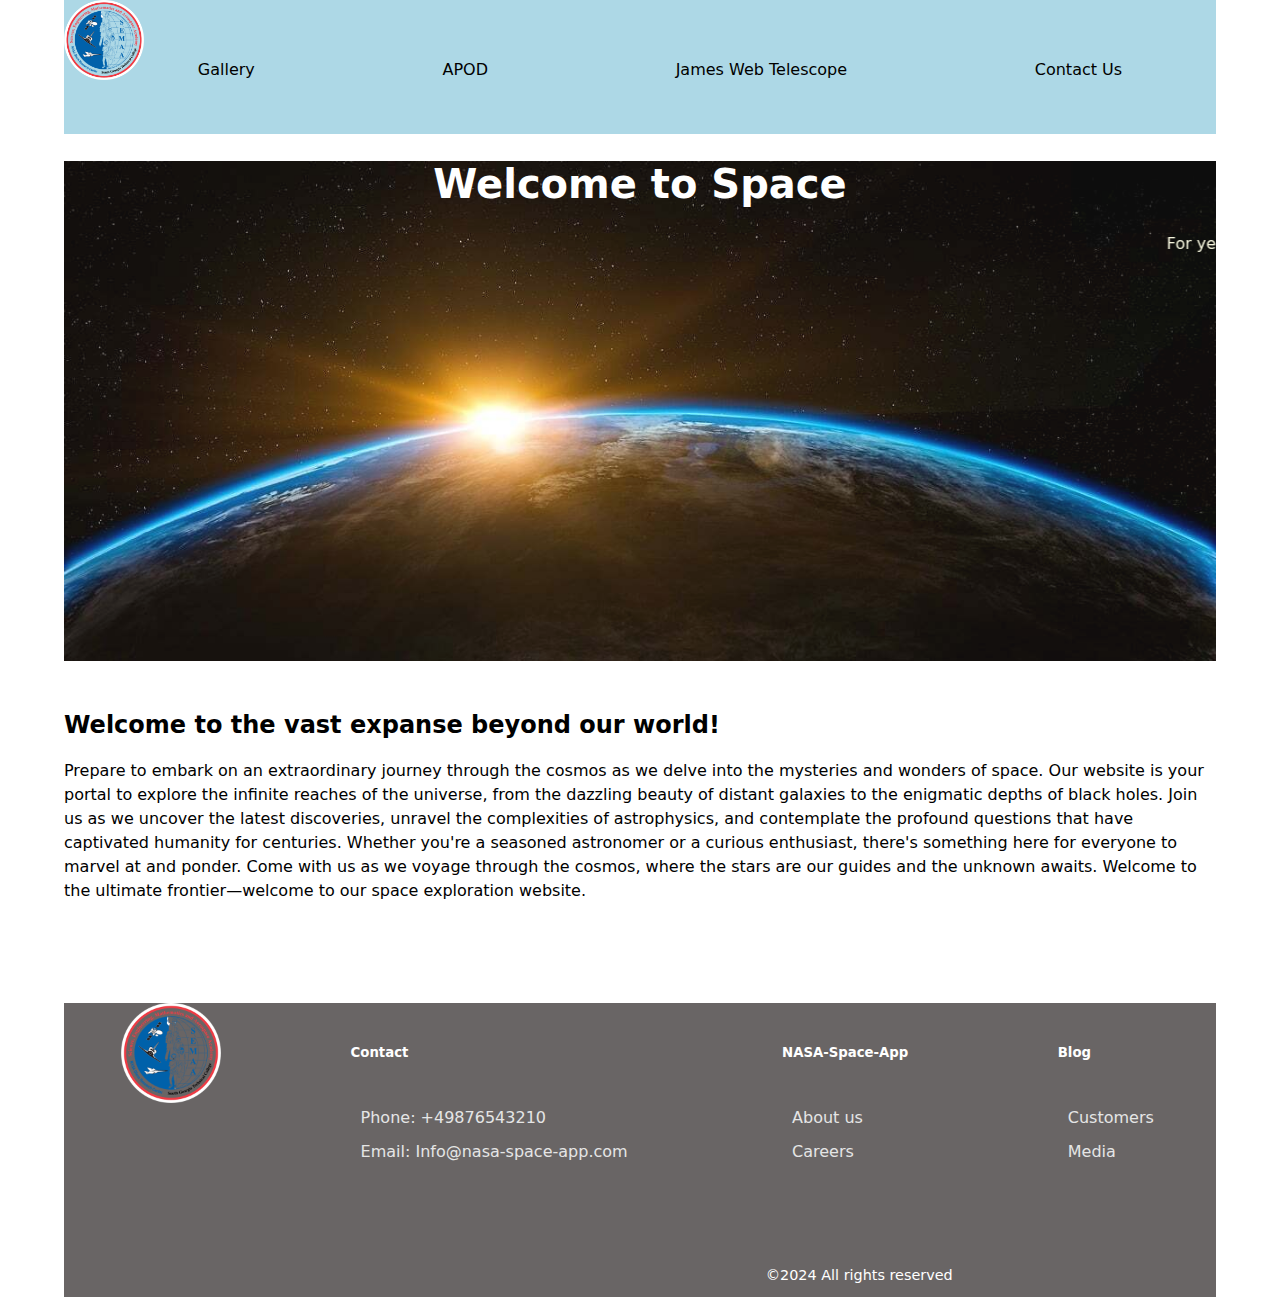
<file: index.html>
<!DOCTYPE html>
<html lang="en">
  <head>
    <meta charset="UTF-8" />
    <meta name="viewport" content="width=device-width, initial-scale=1.0" />
    <link rel="preconnect" href="https://fonts.googleapis.com" />
    <link rel="preconnect" href="https://fonts.gstatic.com" crossorigin />
    <link
      href="https://fonts.googleapis.com/css2?family=Roboto:ital,wght@0,300;0,400;0,700;1,400;1,700&family=Rubik:wght@300&display=swap"
      rel="stylesheet"
    />
    <link
      rel="stylesheet"
      href="https://cdnjs.cloudflare.com/ajax/libs/font-awesome/6.4.2/css/all.min.css"
      integrity="sha512-z3gLpd7yknf1YoNbCzqRKc4qyor8gaKU1qmn+CShxbuBusANI9QpRohGBreCFkKxLhei6S9CQXFEbbKuqLg0DA=="
      crossorigin="anonymous"
      referrerpolicy="no-referrer"
    />
    <link rel="stylesheet" href="css/style.css" />
    <title>NASA-Space-App</title>
  </head>
  <body>
    <header>
      <div class="header-container">
        <div class="logo">
          <img class="logo-img" src="./assets/nasa-png.png" alt="logo" />
        </div>
        <div class="menu">
          <ul class="nav-bar-list">
            <li>
              <a class="nav-bar-items" href="/gallery.html">Gallery</a>
            </li>
            <li><a class="nav-bar-items" href="/apod.html">APOD</a></li>
            <li>
              <a
                class="nav-bar-items"
                href="https://webb.nasa.gov/"
                target="_blank"
                >James Web Telescope</a
              >
            </li>
            <li>
              <a class="nav-bar-items" href="./contact.html">Contact Us</a>
            </li>
          </ul>
        </div>
      </div>
    </header>
    <main>
      <section class="hero">
        <h1 class="hero-text">Welcome to Space</h1>
        <p style="color: beige">
          <marquee>
            For years it was believed that Earth was the only planet in our
            solar system with liquid water. More recently, NASA revealed its
            strongest evidence yet that there is intermittent running water
            on Mars, too!</marquee
          >
        </p>
      </section>
      <section>
        <div style="margin-top: 50px">
          <h2>Welcome to the vast expanse beyond our world!</h2>
          <p class="intro-text">
            Prepare to embark on an extraordinary journey through the cosmos as
            we delve into the mysteries and wonders of space. Our website is
            your portal to explore the infinite reaches of the universe, from
            the dazzling beauty of distant galaxies to the enigmatic depths of
            black holes. Join us as we uncover the latest discoveries, unravel
            the complexities of astrophysics, and contemplate the profound
            questions that have captivated humanity for centuries. Whether
            you're a seasoned astronomer or a curious enthusiast, there's
            something here for everyone to marvel at and ponder. Come with us as
            we voyage through the cosmos, where the stars are our guides and the
            unknown awaits. Welcome to the ultimate frontier—welcome to our
            space exploration website.
          </p>
        </div>
      </section>
    </main>
    <footer class="footer-main">
      <div class="footer">
        <div class="footer-logo">
          <img src="/assets/nasa-png.png" alt="" / width=" 100px"
          height="100px">
        </div>

        <div class="footer-links">
          <h5 style="color: #ffff">Contact</h5>
          <ul>
            <li><a href="#">Phone: +49876543210 </a></li>
            <li><a href="#">Email: Info@nasa-space-app.com </a></li>
          </ul>
        </div>
        <div class="footer-links">
          <h5 style="color: #ffff">NASA-Space-App</h5>
          <ul>
            <li><a href="#">About us</a></li>
            <li><a href="#">Careers</a></li>
          </ul>
        </div>
        <div class="footer-links">
          <h5 style="color: #ffff">Blog</h5>
          <ul>
            <li><a href="#">Customers</a></li>
            <li><a href="#">Media</a></li>
          </ul>
        </div>
      </div>

      <div class="footer-social">
        <div>
          <a href="https://www.instagram.com/">
            <i class="fa-brands fa-instagram fa-2x"></i>
          </a>
          <a href="https://twitter.com/">
            <i class="fa-brands fa-twitter fa-2x"></i>
          </a>
          <a href="https://youtu.be/IGuHErKAiHs">
            <i class="fa-brands fa-youtube fa-2x"></i>
          </a>
        </div>

        <div>
          <p class="Impressum">&copy;2024 All rights reserved</p>
        </div>
      </div>
    </footer>
    <script type="module" src="js/index.js"></script>
  </body>
</html>
</file>
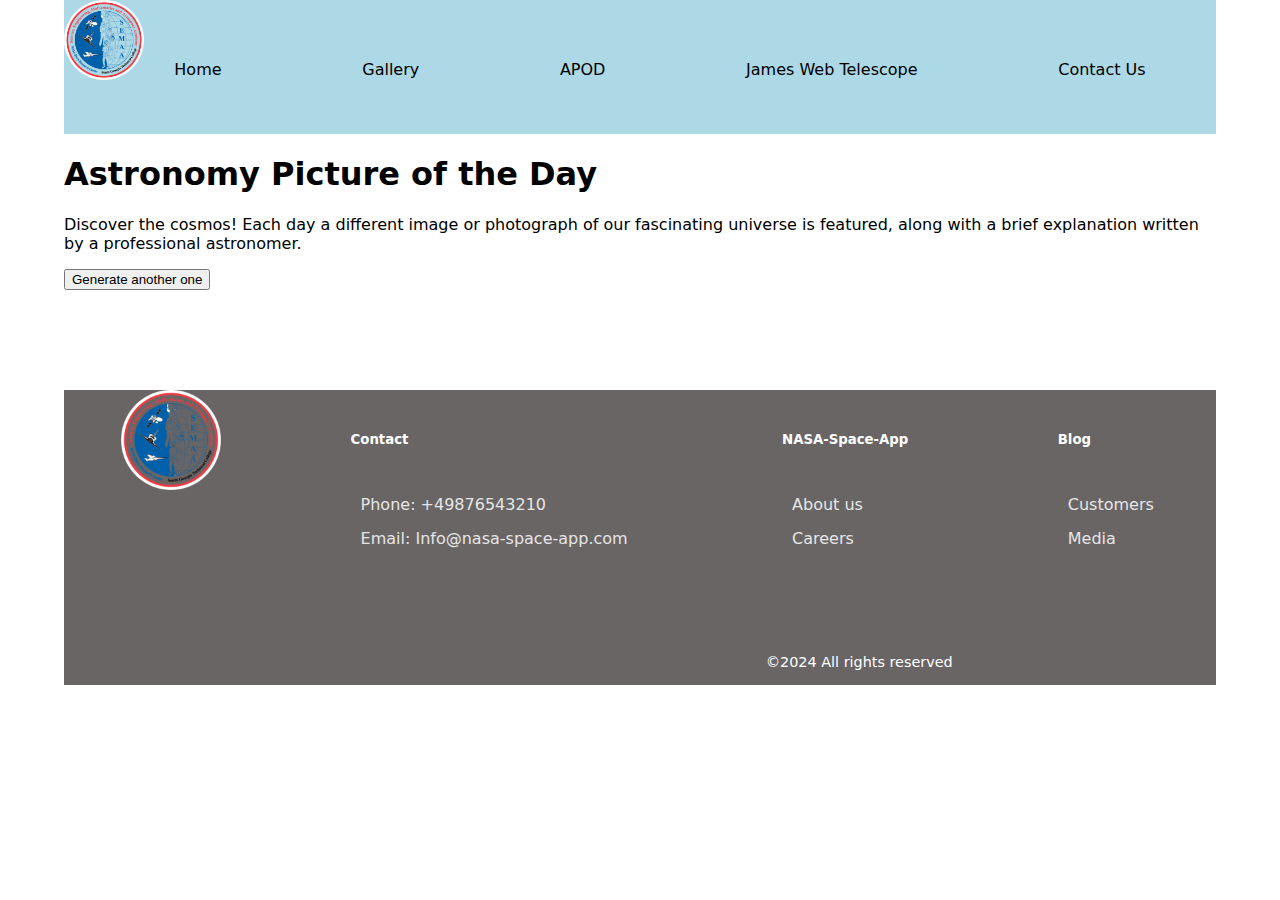
<file: apod.html>
<!DOCTYPE html>
<html lang="en">
<head>
    <meta charset="UTF-8">
    <meta name="viewport" content="width=device-width, initial-scale=1.0">
    <title>Document</title>
</head>
 <link
      rel="stylesheet"
      href="https://cdnjs.cloudflare.com/ajax/libs/font-awesome/6.4.2/css/all.min.css"
      integrity="sha512-z3gLpd7yknf1YoNbCzqRKc4qyor8gaKU1qmn+CShxbuBusANI9QpRohGBreCFkKxLhei6S9CQXFEbbKuqLg0DA=="
      crossorigin="anonymous"
      referrerpolicy="no-referrer"
    />
    <link rel="stylesheet" href="css/style.css" />
    <title>NASA-Space-App</title>
  </head>
  <body>
    <header>
      <div class="header-container">
        <div class="logo">
          <img class="logo-img" src="./assets/nasa-png.png" alt="logo" />
        </div>
        <div class="menu">
          <ul class="nav-bar-list">
            <li>
              <a class="nav-bar-items" href="/index.html">Home</a>
            </li>

            <li>
              <a class="nav-bar-items" href="/gallery.html">Gallery</a>
            </li>
            <li><a class="nav-bar-items" href="/apod.html">APOD</a></li>
            <li><a class="nav-bar-items" href="https://webb.nasa.gov/"
              target="_blank">James Web Telescope</a></li>
            <li><a class="nav-bar-items" href="./contact.html">Contact Us</a></li>
          </ul>
        </div>
      </div>
    </header>
    <main>
      <section id="APOD-section">
        <div class="APOD-container">
          <div class="APOD-content">
            <h1>Astronomy Picture of the Day</h1>
            <p>
              Discover the cosmos! Each day a different image or photograph of
              our fascinating universe is featured, along with a brief
              explanation written by a professional astronomer.
            </p>
            <button id="gtn">Generate another one</button>
            <div id="APOD-main"></div>
          </div>
        </div>
      </section>
    </main>
    <footer class="footer-main">
      <div class="footer">
        <div class="footer-logo">
          <img src="/assets/nasa-png.png" alt="" / width=" 100px"
          height="100px">
        </div>

       
        <div class="footer-links">
          <h5 style="color: #ffff">Contact</h5>
          <ul>
            <li><a href="#">Phone: +49876543210 </a></li>
            <li><a href="#">Email: Info@nasa-space-app.com </a></li>
          </ul>
        </div>
        <div class="footer-links">
          <h5 style="color: #ffff">NASA-Space-App</h5>
          <ul>
            <li><a href="#">About us</a></li>
            <li><a href="#">Careers</a></li>
          </ul>
        </div>
        <div class="footer-links">
          <h5 style="color: #ffff">Blog</h5>
          <ul>
            <li><a href="#">Customers</a></li>
            <li><a href="#">Media</a></li>
          </ul>
        </div>
      </div>

      <div class="footer-social">
        <div>
          <a href="https://www.instagram.com/">
            <i class="fa-brands fa-instagram fa-2x"></i>
          </a>
          <a href="https://twitter.com/">
            <i class="fa-brands fa-twitter fa-2x"></i>
          </a>
          <a href="https://youtu.be/IGuHErKAiHs">
            <i class="fa-brands fa-youtube fa-2x"></i>
          </a>
        </div>

        <div>
          <p class="Impressum">&copy;2024 All rights reserved</p>
        </div>
      </div>
    </footer>
    <script type="module" src="js/index.js"></script>
  </body>
    
</html>
</file>
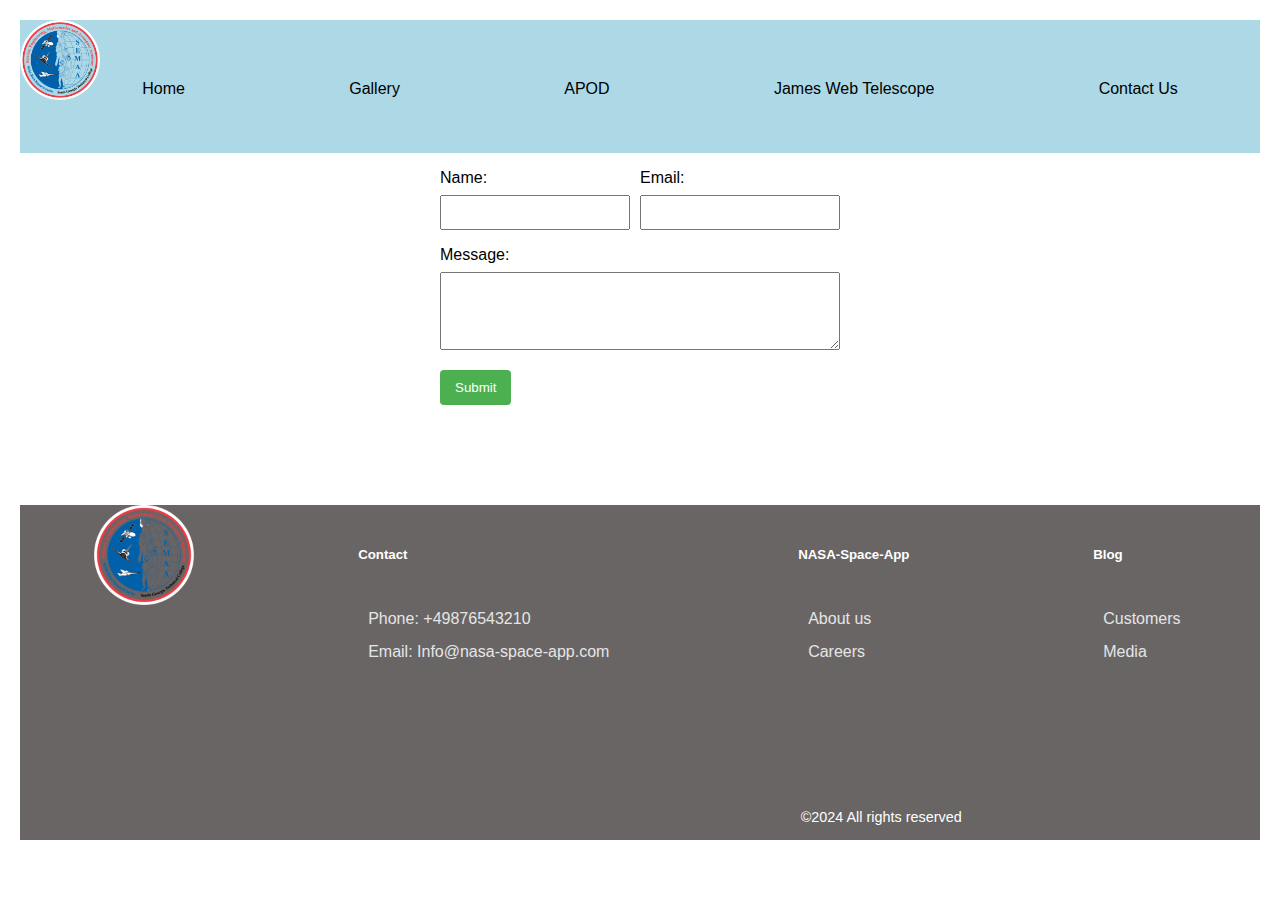
<file: contact.html>
<!DOCTYPE html>
<html lang="en">
<head>
    <meta charset="UTF-8">
    <meta name="viewport" content="width=device-width, initial-scale=1.0">
    <link rel="stylesheet" href="css/contact.css">
    <link
      rel="stylesheet"
      href="https://cdnjs.cloudflare.com/ajax/libs/font-awesome/6.4.2/css/all.min.css"
      integrity="sha512-z3gLpd7yknf1YoNbCzqRKc4qyor8gaKU1qmn+CShxbuBusANI9QpRohGBreCFkKxLhei6S9CQXFEbbKuqLg0DA=="
      crossorigin="anonymous"
      referrerpolicy="no-referrer"
    />
        
    <title>Document</title>
</head>
<body>
    <header>
      <div class="header-container">
        <div class="logo">
          <img class="logo-img" src="./assets/nasa-png.png" alt="logo" />
        </div>
        <div class="menu">
          <ul class="nav-bar-list">
            <li>
              <a class="nav-bar-items" href="/index.html">Home</a>
            </li>
            <li>
              <a class="nav-bar-items" href="/gallery.html">Gallery</a>
            </li>
                       <li><a class="nav-bar-items" href="/apod.html">APOD</a></li>

            <li>
              <a class="nav-bar-items" href="https://webb.nasa.gov/"
              target="_blank"
                >James Web Telescope</a
              >
            </li>
            <li><a class="nav-bar-items" href="#">Contact Us</a></li>
          </ul>
        </div>
      </div>
    </header>
    <form id="contactForm">
        <div>
            <div class="col2" id="col1"> <label for="name">Name:</label>
                <input type="text" id="name" name="name" required>
            </div>
            <div class="col2"><label for="email">Email:</label>
                <input type="email" id="email" name="email" required>
        </div>
        </div>
       

        
        <label for="message">Message:</label>
        <textarea id="message" name="message" rows="4" required></textarea>

        <button type="button" onclick="submitForm()">Submit</button>
    </form>

        <footer class="footer-main">
      <div class="footer">
        <div class="footer-logo">
          <img src="/assets/nasa-png.png" alt="" / width=" 100px"
          height="100px">
        </div>

       
        <div class="footer-links">
          <h5 style="color: #ffff">Contact</h5>
          <ul>
            <li><a href="#">Phone: +49876543210 </a></li>
            <li><a href="#">Email: Info@nasa-space-app.com </a></li>
          </ul>
        </div>
        <div class="footer-links">
          <h5 style="color: #ffff">NASA-Space-App</h5>
          <ul>
            <li><a href="#">About us</a></li>
            <li><a href="#">Careers</a></li>
          </ul>
        </div>
        <div class="footer-links">
          <h5 style="color: #ffff">Blog</h5>
          <ul>
            <li><a href="#">Customers</a></li>
            <li><a href="#">Media</a></li>
          </ul>
        </div>
      </div>

      <div class="footer-social">
        <div>
          <a href="https://www.instagram.com/">
            <i class="fa-brands fa-instagram fa-2x"></i>
          </a>
          <a href="https://twitter.com/">
            <i class="fa-brands fa-twitter fa-2x"></i>
          </a>
          <a href="https://youtu.be/IGuHErKAiHs">
            <i class="fa-brands fa-youtube fa-2x"></i>
          </a>
        </div>

        <div>
          <p class="Impressum">&copy;2024 All rights reserved</p>
        </div>
      </div>
    </footer>

    
    <script src="js/contact.js"></script>
</body>
</html>
</file>
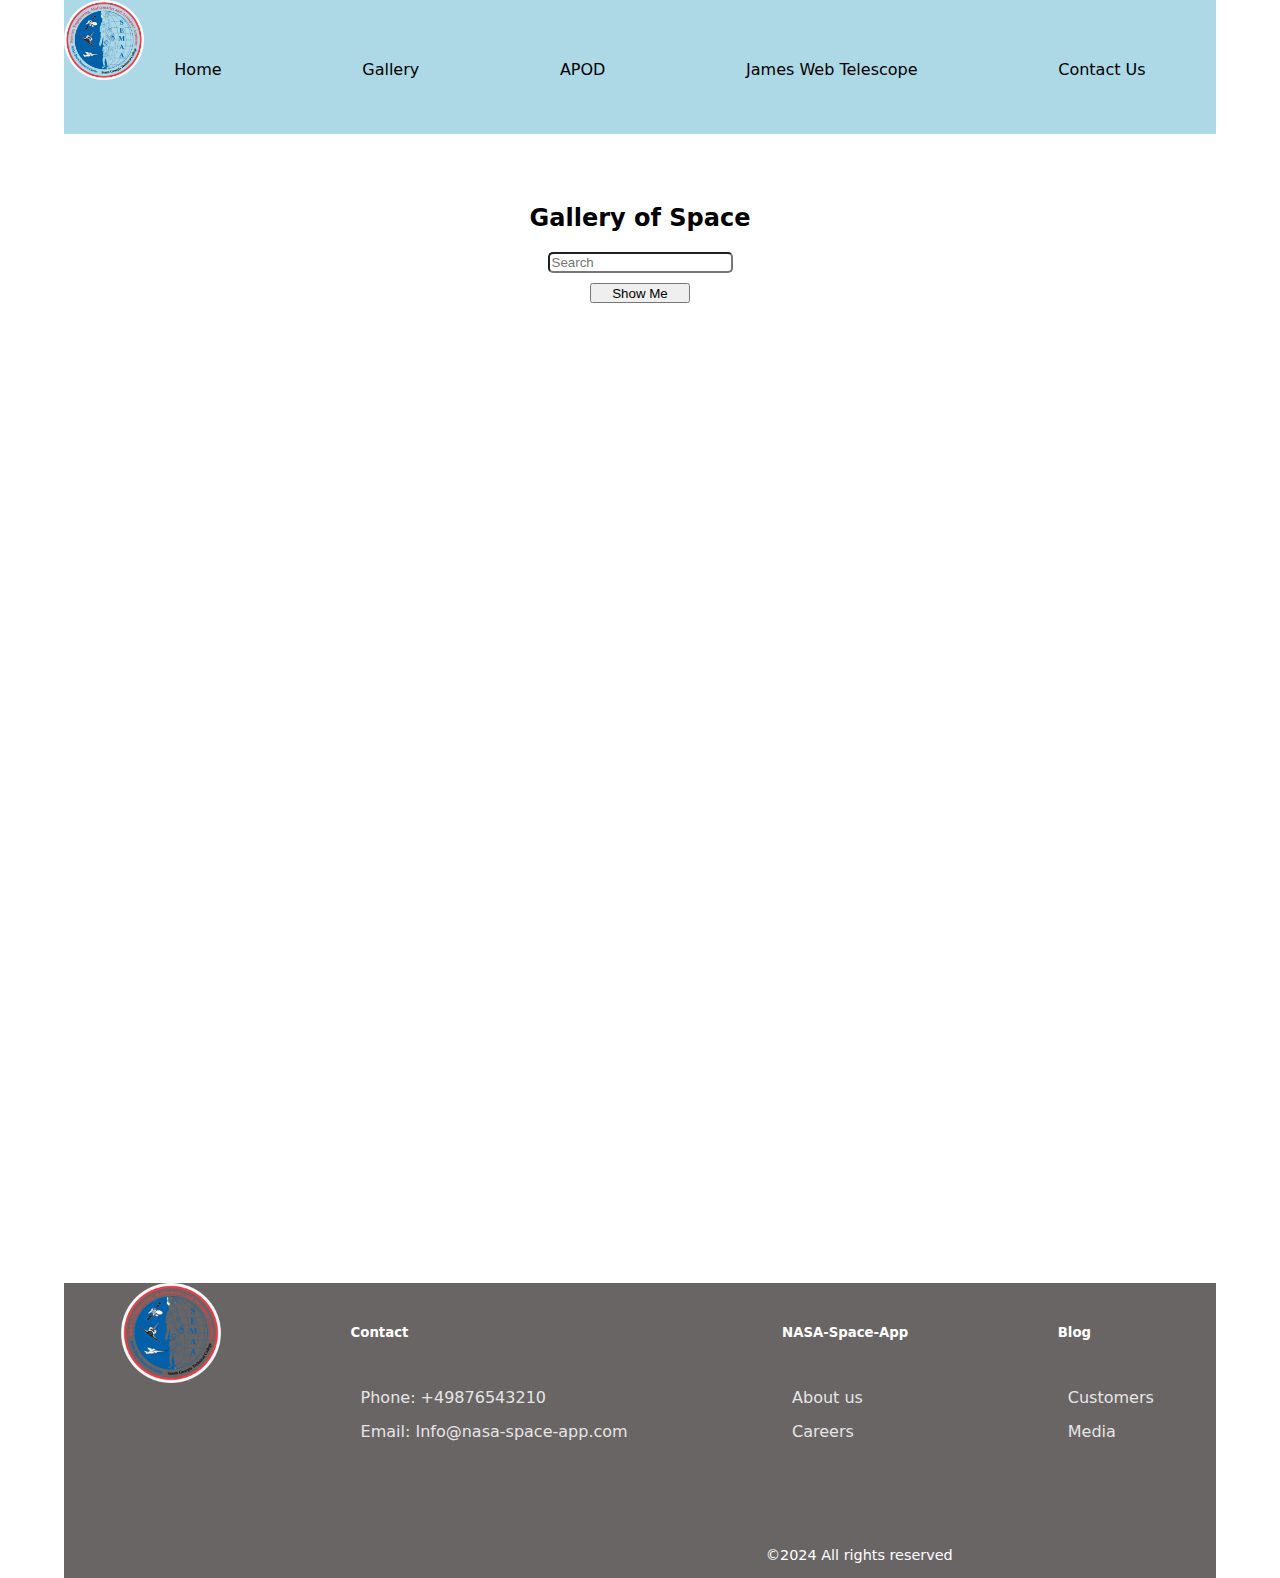
<file: gallery.html>
<!DOCTYPE html>
<html lang="en">
  <head>
    <meta charset="UTF-8" />
    <meta name="viewport" content="width=device-width, initial-scale=1.0" />
    <link
      rel="stylesheet"
      href="https://cdnjs.cloudflare.com/ajax/libs/font-awesome/6.4.2/css/all.min.css"
      integrity="sha512-z3gLpd7yknf1YoNbCzqRKc4qyor8gaKU1qmn+CShxbuBusANI9QpRohGBreCFkKxLhei6S9CQXFEbbKuqLg0DA=="
      crossorigin="anonymous"
      referrerpolicy="no-referrer"
    />
    <link rel="stylesheet" href="css/style.css" />
    <title>Gallery</title>
  </head>
  <body>
    <header>
      <div class="header-container">
        <div class="logo">
          <img class="logo-img" src="./assets/nasa-png.png" alt="logo" />
        </div>
        <div class="menu">
          <ul class="nav-bar-list">
            <li>
              <a class="nav-bar-items" href="/index.html">Home</a>
            </li>
            <li>
              <a class="nav-bar-items" href="/gallery.html">Gallery</a>
            </li>
            <li><a class="nav-bar-items" href="/apod.html">APOD</a></li>
            <li>
              <a class="nav-bar-items" href="https://webb.nasa.gov/"
              target="_blank"
                >James Web Telescope</a
              >
            </li>
            <li>
              <a class="nav-bar-items" href="/contact.html">Contact Us</a>
            </li>
          </ul>
        </div>
      </div>
    </header>
    <main>
      <section id="gallery-section">
        <h2>Gallery of Space</h2>
        
            <input id="txtsearch" type="text" placeholder="Search" />
            <button id="btn1">
              Show Me
            </button>
        
        <div class="wrapper">
        
        </div>
      </section>
    </main>
    <footer class="footer-main">
      <div class="footer">
        <div class="footer-logo">
          <img src="/assets/nasa-png.png" alt="" / width=" 100px"
          height="100px">
        </div>

        <div class="footer-links">
          <h5 style="color: #ffff">Contact</h5>
          <ul>
            <li><a href="#">Phone: +49876543210 </a></li>
            <li><a href="#">Email: Info@nasa-space-app.com </a></li>
          </ul>
        </div>
        <div class="footer-links">
          <h5 style="color: #ffff">NASA-Space-App</h5>
          <ul>
            <li><a href="#">About us</a></li>
            <li><a href="#">Careers</a></li>
          </ul>
        </div>
        <div class="footer-links">
          <h5 style="color: #ffff">Blog</h5>
          <ul>
            <li><a href="#">Customers</a></li>
            <li><a href="#">Media</a></li>
          </ul>
        </div>
      </div>

      <div class="footer-social">
        <div>
          <a href="https://www.instagram.com/">
            <i class="fa-brands fa-instagram fa-2x"></i>
          </a>
          <a href="https://twitter.com/">
            <i class="fa-brands fa-twitter fa-2x"></i>
          </a>
          <a href="https://youtu.be/IGuHErKAiHs">
            <i class="fa-brands fa-youtube fa-2x"></i>
          </a>
        </div>

        <div>
          <p class="Impressum">&copy;2024 All rights reserved</p>
        </div>
      </div>
    </footer>
    <script src="js/gallery.js"></script>
  </body>
</html>
</file>
<file: css/style.css>
* {
  box-sizing: border-box;
}
body {
  width: 90%;
  margin: 0 auto;
  font-family: "Roboto Mono", "Space Grotesk", system-ui, -apple-system,
    BlinkMacSystemFont, "Segoe UI", Roboto, Oxygen, Ubuntu, Cantarell,
    "Open Sans", "Helvetica Neue", sans-serif;
}
.hero-text {
  color: white;
  font-size: 40px;
  text-align: center;
}

.header-container {
  background-color: lightblue;
}

.logo-img {
  width: 80px;
  height: 80px;
}
.nav-bar-list {
  display: flex;
  justify-content: space-around;
  list-style: none;
  bottom: 50px;
  position: relative;
}
.nav-bar-items {
  text-decoration: none;
  color: black;
}
.intro-text {
  line-height: 1.5;
}

.hero {
  background-image: url("/assets/earth-1756274_1280.jpg");
  width: 100%;
  height: 500px;
  opacity: 0.95;
  background-size: cover;
}
#gallery-section {
  display: flex;
  flex-direction: column;
  align-items: center;
  margin-top: 50px;
}

.wrapper {
  display: grid;
  height: 800px;
  width: 80%;
  grid-template-columns: repeat(3, 1fr);
  grid-template-rows: repeat(3, 1fr);
  margin-bottom: 60px;
}

.APOD-paragraph {
  font-size: 20px;
}

.APOD-image {
  width: 600px;
  height: 600px;
}

#APOD-main {
  display: flex;
  flex-direction: column;
  align-items: center;
}

.footer-main {
  background-color: #696565;
  width: 100%;
  margin: 0 auto;
}

.footer {
  margin-top: 100px;
  display: flex;
  justify-content: space-around;
  text-align: center;
  list-style-type: none;
  margin-left: 20px;
}

.footer-links {
  height: 250px;
  display: flex;
  flex-direction: column;
  padding: 20px;
  text-align: left;
}
h5 {
  margin-left: 35px;
}

.footer-links a {
  color: #e5e5e5;
  text-decoration: none;
}
li {
  color: #ffffff;
  list-style: none;

  margin-top: 5px;
  padding: 5px;
}

.footer-social {
  margin-left: 10%;
  display: flex;
  flex-direction: row;
  justify-content: space-evenly;
  align-items: center;
  text-align: center;
  color: #ffffff;
}

.fa-brands {
  color: #ffffff;
  padding-right: 20px;
}
.Impressum {
  font-weight: 100;
  font-size: 0.9rem;
  color: #ffffff;
}
.img-api {
  width: 80%;
  height: 80%;
  align-items: center;
  object-fit: cover;
}
#btn1 {
  width: 100px;
  height: 20px;
  margin-bottom: 20px;
}

#txtsearch {
  margin-bottom: 10px;
  border-radius: 5px;
}
</file>
<file: css/contact.css>
body {
    font-family: Arial, sans-serif;
    margin: 20px;
}

.header-container {
  background-color: lightblue;
}

.logo-img {
  width: 80px;
  height: 80px;
}
.nav-bar-list {
  display: flex;
  justify-content: space-around;
  list-style: none;
  bottom: 50px;
  position: relative;
}
.nav-bar-items {
  text-decoration: none;
  color: black;
}

form {
    max-width: 400px;
    margin: 0 auto;
}
#col1{
  
    padding-right:  10px;
}
.col2{
    box-sizing: border-box;
    float: left;
    width: 50%;
    

}

label {
    display: block;
    margin-bottom: 8px;
}

input,
textarea {
    width: 100%;
    padding: 8px;
    margin-bottom: 16px;
    box-sizing: border-box;
}

button {
    background-color: #4caf50;
    color: white;
    padding: 10px 15px;
    border: none;
    border-radius: 4px;
    cursor: pointer;
}

.footer-main {
  background-color: #696565;
  width: 100%;
  margin: 0 auto;
}

.footer {
  margin-top: 100px;
  display: flex;
  justify-content: space-around;
  text-align: center;
  list-style-type: none;
  margin-left: 20px;
}

.footer-links {
  height: 250px;
  display: flex;
  flex-direction: column;
  padding: 20px;
  text-align: left;
}
h5 {
  margin-left: 35px;
}

.footer-links a {
  color: #e5e5e5;
  text-decoration: none;
}
li {
  color: #ffffff;
  list-style: none;

  margin-top: 5px;
  padding: 5px;
}

.footer-social {
  margin-left: 10%;
  display: flex;
  flex-direction: row;
  justify-content: space-evenly;
  align-items: center;
  text-align: center;
  color: #ffffff;
}

.fa-brands {
  color: #ffffff;
  padding-right: 20px;
}
.Impressum {
  font-weight: 100;
  font-size: 0.9rem;
  color: #ffffff;
}
</file>
